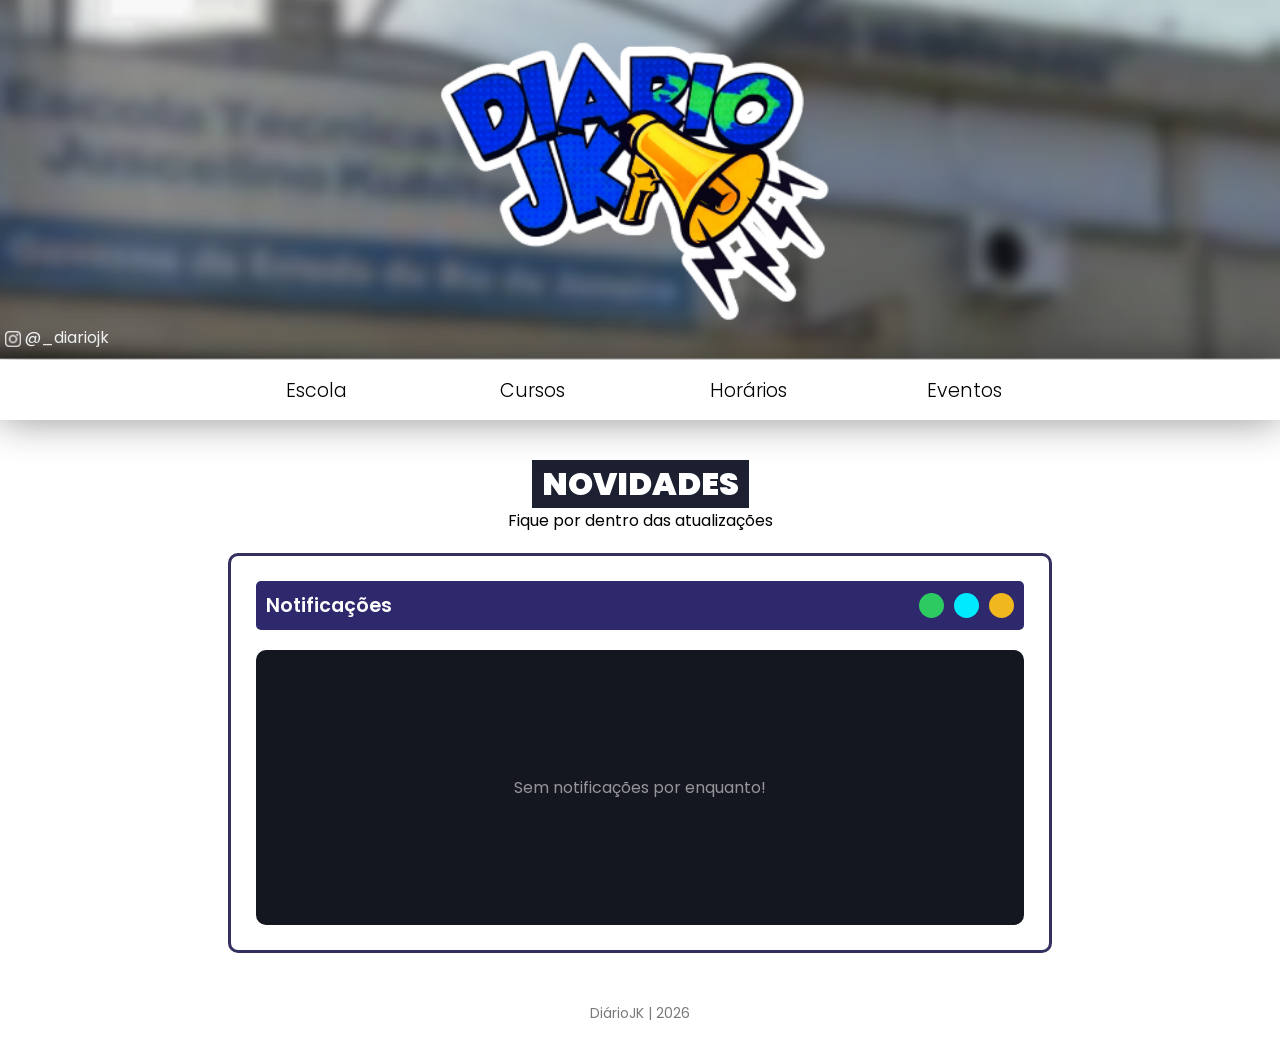
<file: index.html>
<!DOCTYPE html>
<html lang="pt-BR">
<head>
    <meta charset="UTF-8">
    <meta name="viewport" content="width=device-width, initial-scale=1.0">

    <title>Início</title>

    <link rel="stylesheet" href="style.css">

    <link rel="preconnect" href="https://fonts.googleapis.com">
    <link rel="preconnect" href="https://fonts.gstatic.com" crossorigin>

    <link href="https://fonts.googleapis.com/css2?family=Poppins:wght@100;200;300;400;500;600;700;800;900&display=swap" rel="stylesheet">
</head>

<body>

    <header class="hero">
        <div class="menu">
            <span></span>
            <span></span>
            <span></span>
        </div>

        <div class="menu-card" id="menu">
            <p><a href="pages/escola.html">ESCOLA</a></p>
            <div class="menu-line"></div>

            <p>PROJETOS</p>
            <div class="menu-line"></div>

            <p><a href="pages/cursos.html">CURSOS</a></p>
            <div class="menu-line"></div>

            <p>PROFESSORES</p>
            <div class="menu-line"></div>

            <p>EVENTOS</p>
            <div class="menu-line"></div>

            <p><a href="pages/horarios.html">HORÁRIOS</a></p>
            <div class="menu-line"></div>
        </div>

        <a class="logo" href="https://www.instagram.com/_diariojk/" target="_blank"><img src="img/instagram.png" alt="instagram do jornal">@_diariojk</a>

    </header>

    <nav class="nav">
        <ul>
            <li><a href="pages/escola.html">Escola</a></li>
            <li><a href="pages/cursos.html">Cursos</a></li>
            <li><a href="pages/horarios.html">Horários</a></li>
            <li class="eventos"><a href="#eventos" class="eventos">Eventos</a></li>
        </ul>
    </nav>

    <main>
        <p class="titulo">NOVIDADES</p>
        <span>Fique por dentro das atualizações</span>

        <div class="container">

            <div class="notificacoes">

                <span>Notificações</span>

                <div class="circle-box">
                    <div class="circle green" style="background-color: #2cca61;"></div>
                    <div class="circle blue" style="background-color: #00eaff;"></div>
                    <div class="circle yellow" style="background-color: #f0b71f;"></div>
                </div>

            </div>

            <div class="card">
                Sem notificações por enquanto!
            </div>

        </div>
        <span style="margin: 10px; color: rgba(0, 0, 0, 0.527); font-size: 14px;">DiárioJK | 2026</span>
    </main>
    <script>
        const botao = document.querySelector(".menu");
        const menu = document.getElementById("menu");

        botao.addEventListener("click", (event) => {
            event.stopPropagation();
            menu.classList.toggle("ativo");
        });

        document.addEventListener("click", () => {
            menu.classList.remove("ativo");
        });

        menu.addEventListener("click", (event) => {
            event.stopPropagation();
        });
    </script>

</body>
</html>
</file>
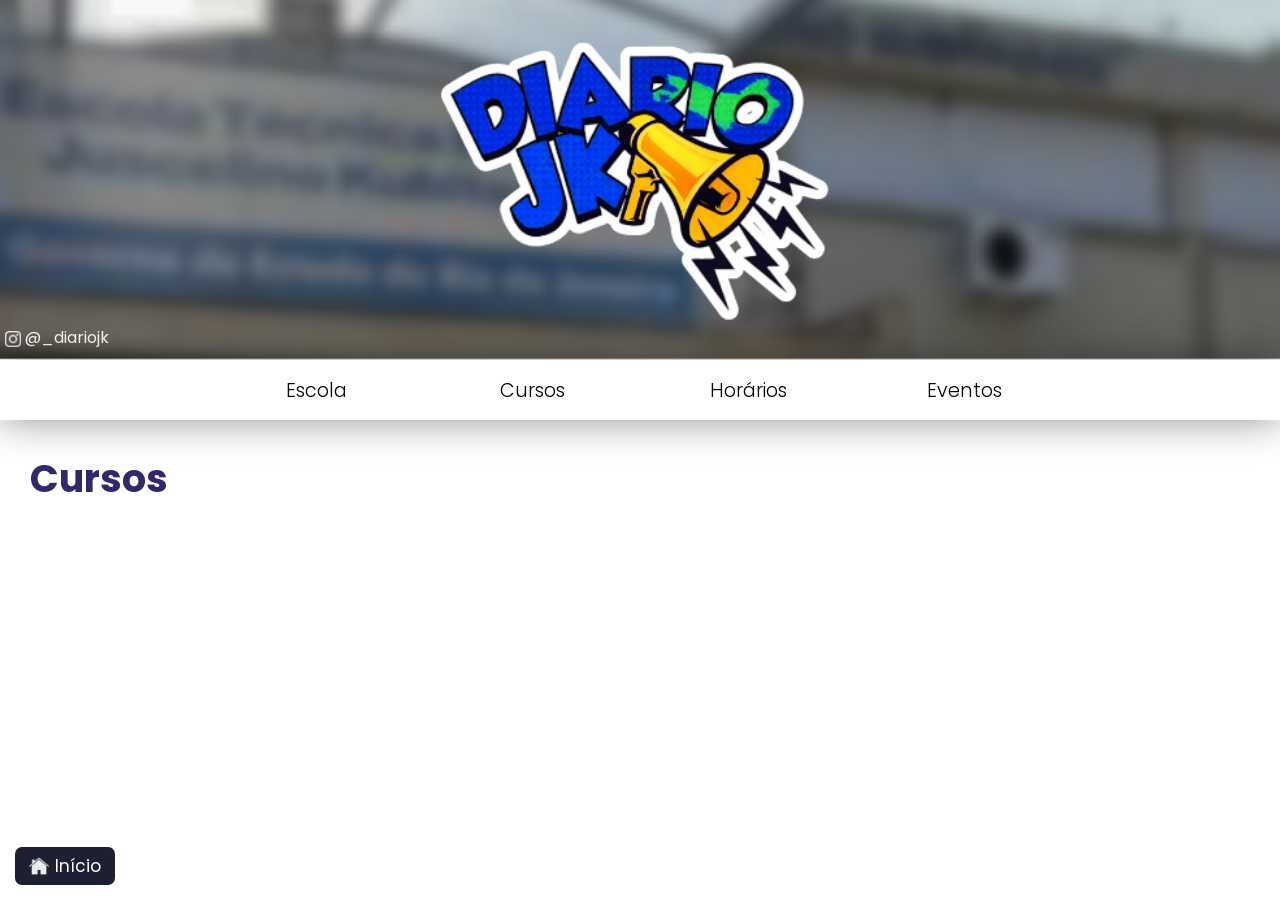
<file: pages/cursos.html>
<!DOCTYPE html>
<html lang="pt-BR">
<head>
    <meta charset="UTF-8">
    <meta name="viewport" content="width=device-width, initial-scale=1.0">
    <meta name="color-scheme" content="light">

    <title>Cursos</title>

    <link rel="stylesheet" href="../css/cursos.css">

    <link rel="preconnect" href="https://fonts.googleapis.com">
    <link rel="preconnect" href="https://fonts.gstatic.com" crossorigin>

    <link href="https://fonts.googleapis.com/css2?family=Poppins:wght@100;200;300;400;500;600;700;800;900&display=swap" rel="stylesheet">
</head>

<body>
    <a class="voltar" href="../index.html"><img src="../img/casavoltar.png" alt="">Início</a>
    <header class="hero">
        <div class="menu">
            <span></span>
            <span></span>
            <span></span>
        </div>

        <div class="menu-card" id="menu">
            <p><a href="../index.html">INÍCIO</a></p>
            <div class="menu-line"></div>

            <p><a href="escola.html">ESCOLA</a></p>
            <div class="menu-line"></div>

            <p>PROJETOS</p>
            <div class="menu-line"></div>

            <p><a href="cursos.html">CURSOS</a></p>
            <div class="menu-line"></div>

            <p>PROFESSORES</p>
            <div class="menu-line"></div>

            <p>EVENTOS</p>
            <div class="menu-line"></div>

            <p><a href="horarios.html">HORÁRIOS</a></p>
            <div class="menu-line"></div>
        </div>

        <a class="logo" href="https://www.instagram.com/_diariojk/" target="_blank"><img src="../img/instagram.png" alt="instagram do jornal">@_diariojk</a>

    </header>

    <nav class="nav">
        <ul>
            <li><a href="escola.html">Escola</a></li>
            <li><a href="cursos.html">Cursos</a></li>
            <li><a href="horarios.html">Horários</a></li>
            <li class="eventos"><a href="#eventos" class="eventos">Eventos</a></li>
        </ul>
    </nav>


    <!--======MAIN======-->
    <!--======MAIN======-->
    <!--======MAIN======-->


    <main>
        <p class="nome-aba">Cursos</p>

    </main>
    <script>
        const botao = document.querySelector(".menu");
        const menu = document.getElementById("menu");

        botao.addEventListener("click", (event) => {
            event.stopPropagation();
            menu.classList.toggle("ativo");
        });

        document.addEventListener("click", () => {
            menu.classList.remove("ativo");
        });

        menu.addEventListener("click", (event) => {
            event.stopPropagation();
        });

        window.addEventListener("popstate", () => {
        location.replace("/index.html");
        });

        history.pushState({}, "");
    </script>
</body>
</html>
</file>
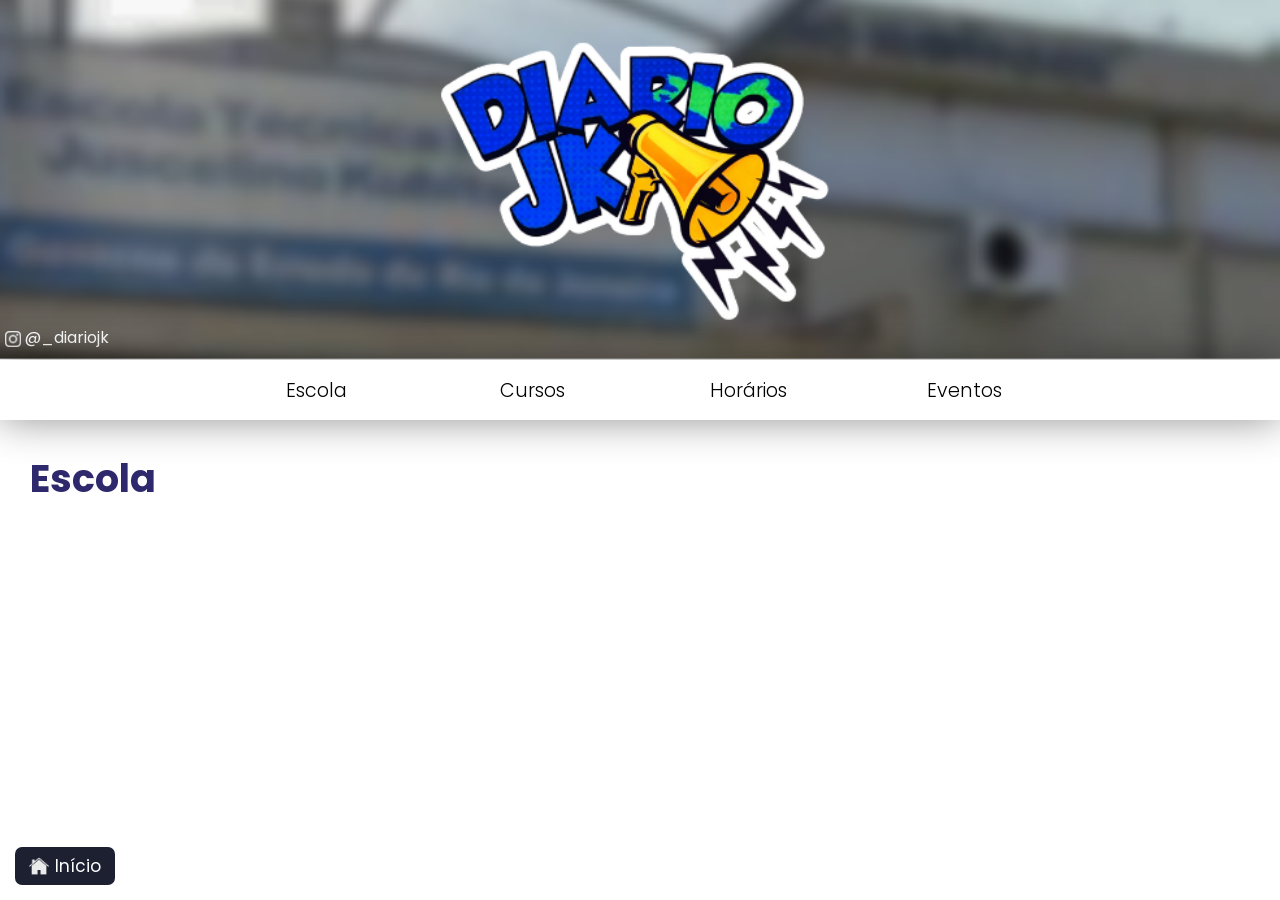
<file: pages/escola.html>
<!DOCTYPE html>
<html lang="pt-BR">
<head>
    <meta charset="UTF-8">
    <meta name="viewport" content="width=device-width, initial-scale=1.0">

    <title>Escola</title>

    <link rel="stylesheet" href="../css/escola.css">

    <link rel="preconnect" href="https://fonts.googleapis.com">
    <link rel="preconnect" href="https://fonts.gstatic.com" crossorigin>

    <link href="https://fonts.googleapis.com/css2?family=Poppins:wght@100;200;300;400;500;600;700;800;900&display=swap" rel="stylesheet">
</head>

<body>
    <a class="voltar" href="../index.html"><img src="../img/casavoltar.png" alt="">Início</a>
    <header class="hero">
        <div class="menu">
            <span></span>
            <span></span>
            <span></span>
        </div>

        <div class="menu-card" id="menu">
            <p><a href="../index.html">INÍCIO</a></p>
            <div class="menu-line"></div>

            <p><a href="escola.html">ESCOLA</a></p>
            <div class="menu-line"></div>

            <p>PROJETOS</p>
            <div class="menu-line"></div>

            <p><a href="cursos.html">CURSOS</a></p>
            <div class="menu-line"></div>

            <p>PROFESSORES</p>
            <div class="menu-line"></div>

            <p>EVENTOS</p>
            <div class="menu-line"></div>

            <p><a href="horarios.html">HORÁRIOS</a></p>
            <div class="menu-line"></div>
        </div>

        <a class="logo" href="https://www.instagram.com/_diariojk/" target="_blank"><img src="../img/instagram.png" alt="instagram do jornal">@_diariojk</a>

    </header>

    <nav class="nav">
        <ul>
            <li><a href="escola.html">Escola</a></li>
            <li><a href="cursos.html">Cursos</a></li>
            <li><a href="horarios.html">Horários</a></li>
            <li class="eventos"><a href="#eventos" class="eventos">Eventos</a></li>
        </ul>
    </nav>


    <!--======MAIN======-->
    <!--======MAIN======-->
    <!--======MAIN======-->


    <main>
        <p class="nome-aba">Escola</p>
    </main>
    <script>
        const botao = document.querySelector(".menu");
        const menu = document.getElementById("menu");

        botao.addEventListener("click", (event) => {
            event.stopPropagation();
            menu.classList.toggle("ativo");
        });

        document.addEventListener("click", () => {
            menu.classList.remove("ativo");
        });

        menu.addEventListener("click", (event) => {
            event.stopPropagation();
        });
        window.addEventListener("popstate", () => {
        location.replace("/index.html");
        });

        history.pushState({}, "");
    </script>
</body>
</html>
</file>
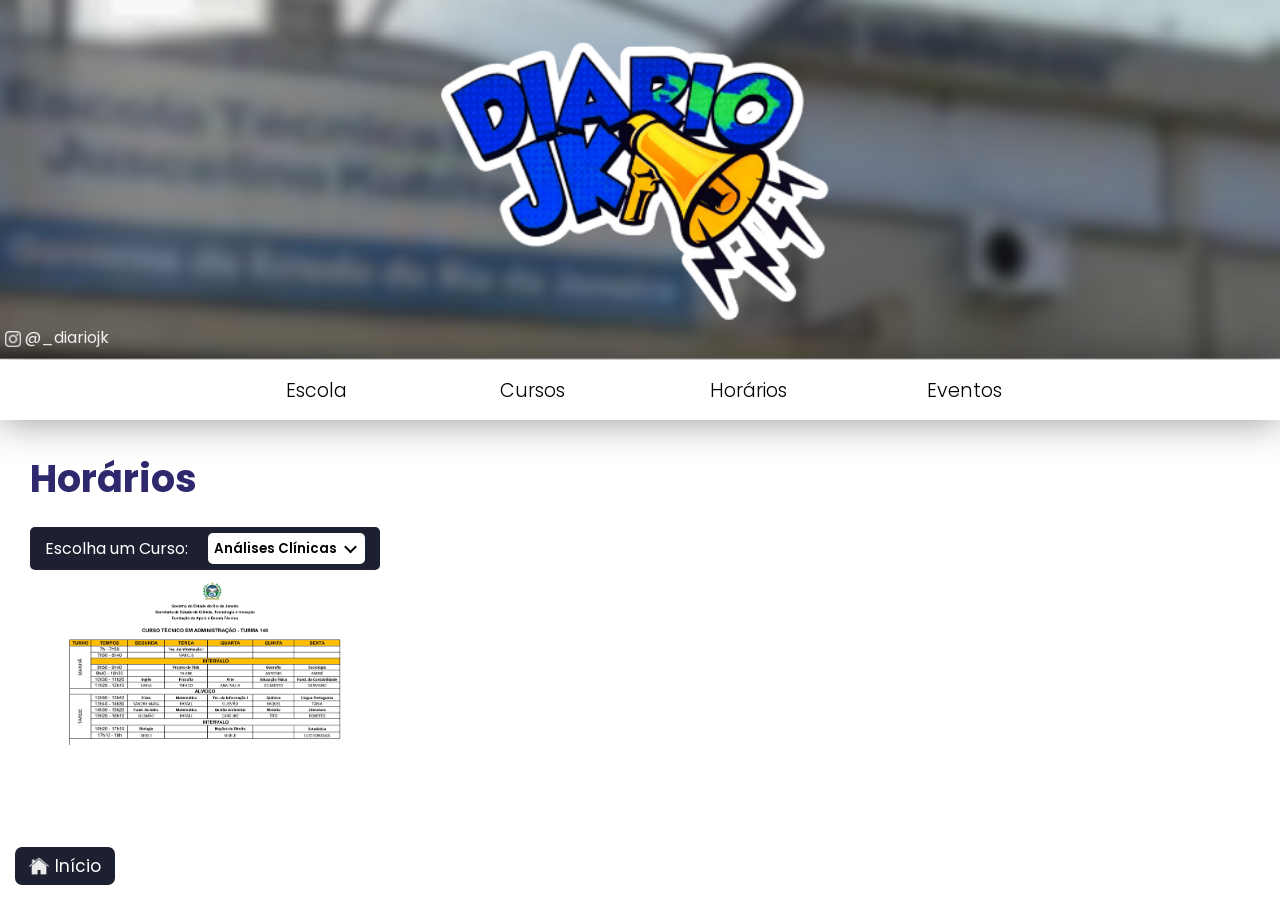
<file: pages/horarios.html>
<!DOCTYPE html>
<html lang="pt-BR">
<head>
    <meta charset="UTF-8">
    <meta name="viewport" content="width=device-width, initial-scale=1.0">

    <title>Horários</title>

    <link rel="stylesheet" href="../css/horarios.css">

    <link rel="preconnect" href="https://fonts.googleapis.com">
    <link rel="preconnect" href="https://fonts.gstatic.com" crossorigin>

    <link href="https://fonts.googleapis.com/css2?family=Poppins:wght@100;200;300;400;500;600;700;800;900&display=swap" rel="stylesheet">
    
</head>

<body>
    <a class="voltar" href="../index.html"><img src="../img/casavoltar.png" alt="">Início</a>
    <header class="hero">
        <div class="menu">
            <span></span>
            <span></span>
            <span></span>
        </div>
        
        <div class="menu-card" id="menu">
            <p><a href="../index.html">INÍCIO</a></p>
            <div class="menu-line"></div>

            <p><a href="escola.html">ESCOLA</a></p>
            <div class="menu-line"></div>

            <p>PROJETOS</p>
            <div class="menu-line"></div>

            <p><a href="cursos.html">CURSOS</a></p>
            <div class="menu-line"></div>

            <p>PROFESSORES</p>
            <div class="menu-line"></div>

            <p>EVENTOS</p>
            <div class="menu-line"></div>

            <p><a href="horarios.html">HORÁRIOS</a></p>
            <div class="menu-line"></div>
        </div>

        <a class="logo" href="https://www.instagram.com/_diariojk/" target="_blank"><img src="../img/instagram.png" alt="instagram do jornal">@_diariojk</a>

    </header>

    <nav class="nav">
        <ul>
            <li><a href="escola.html">Escola</a></li>
            <li><a href="cursos.html">Cursos</a></li>
            <li><a href="horarios.html">Horários</a></li>
            <li class="eventos"><a href="#eventos" class="eventos">Eventos</a></li>
        </ul>
    </nav>

    
    <!--======MAIN======-->
    <!--======MAIN======-->
    <!--======MAIN======-->


    <main>
        <p class="nome-aba">Horários</p>

        <div class="barra-horarios">
            <label for="curso">Escolha um Curso: </label>

            <div class="campo-select-curso">
                <select id="curso" name="curso" class="btn-escolher-curso">
                    <option value="140" selected>Análises Clínicas</option>
                    <option value="240">Guia de Turismo</option>
                    <option value="340">Eletrotécnica</option>
                    <option value="150">Administração</option>
                    <option value="150">Informática</option>
                </select>
            </div>
        </div>
        <img id="imagem" src="" alt="" style="display: none; width: 350px; height: auto;">
    </main>
    <script>
        const botao = document.querySelector(".menu");
        const menu = document.getElementById("menu");

        botao.addEventListener("click", (event) => {
            event.stopPropagation();
            menu.classList.toggle("ativo");
        });

        document.addEventListener("click", () => {
            menu.classList.remove("ativo");
        });

        menu.addEventListener("click", (event) => {
            event.stopPropagation();
        });



        const select = document.getElementById("curso");
        const imagem = document.getElementById("imagem");

        function atualizarImagem(){
            if(select.value === "140"){
                imagem.src = "../img/horarios/140.jpg";
            }
            else if(select.value === "240"){
                imagem.src = "../img/horarios/240.jpg";
            }
        }
        atualizarImagem();
        select.addEventListener("change", atualizarImagem);
        imagem.style.display = "block";

    </script>
</body>
</html>
</file>
<file: style.css>
@import url(global.css);

main{
    width: 100%;

    display: flex;
    flex-direction: column;
    align-items: center;

    background-color: white;
}

.titulo{
    margin-top: 10px;

    padding-inline: 10px;

    font-size: 2rem;
    font-weight: 900;

    background-color: #1c2030;
    color: white;
}

main > span{
    margin-bottom: 20px;
}

.container{
    height: 400px;

    display: flex;
    flex-direction: column;
    align-items: center;

    margin-bottom: 40px;
    padding: 25px;

    color: white;

    border: 3px solid #332f5e;
    border-radius: 10px;
}

.notificacoes{
    width: 60vw;

    display: flex;
    justify-content: space-between;
    align-items: center;

    margin-bottom: 20px;
    padding: 10px;

    background-color: #2e286d;
    border-radius: 5px;

    font-size: 1.2rem;
    font-weight: 600;
}

.circle-box{
    display: flex;
    align-items: center;
    gap: 10px;
}

.circle{
    width: 25px;
    height: 25px;

    border-radius: 900%;
}

.card{
    width: 60vw;
    height: 50vh;

    display: flex;
    justify-content: center;
    align-items: center;
    border-radius: 10px;

    background-color: #151720;

    color: rgba(255, 255, 255, 0.55);
}

@media (max-width: 768px){
    .notificacoes,
    .card{
        width: 80vw;
    }

    .circle{
        width: 20px;
        height: 20px;
    }

    .container{
        padding: 15px;
    }

    .card{
        flex: 1;
    }
}
</file>
<file: css/cursos.css>
@import url(../global.css);
</file>
<file: css/escola.css>
@import url(../global.css);
</file>
<file: css/horarios.css>
@import url(../global.css);

.btn-escolher-curso{
    border: none;
    background-color: white;
    color: black;
    font-weight: 600;
    font-family: poppins;
    padding: 6px 28px 6px 6px;
    border-radius: 5px;
    outline: none;
    display: flex;
    cursor: pointer;

    appearance: none;
    -webkit-appearance: none;
    -moz-appearance: none;
}
.barra-horarios{
    color: white;
    background-color: #1c2030;
    gap: 10px;
    width: fit-content;
    display: flex;
    width: 350px;
    padding: 6px 15px;
    align-items: center;
    justify-content: space-between;
    border-radius: 5px;
}
.campo-select-curso{
    position: relative;
}

.campo-select-curso::after{
    content: "";

    position: absolute;

    right: 10px;
    top: 45%;

    width: 7px;
    height: 7px;

    border-right: 2px solid black;
    border-bottom: 2px solid black;

    transform: translateY(-50%) rotate(45deg);

    pointer-events: none;
}
@media (max-width: 768px){
    .barra-horarios{
        width: 100%;
        padding: 10px 10px;
    }
    .nome-aba{
        font-size: 28px;
    }
}
</file>
